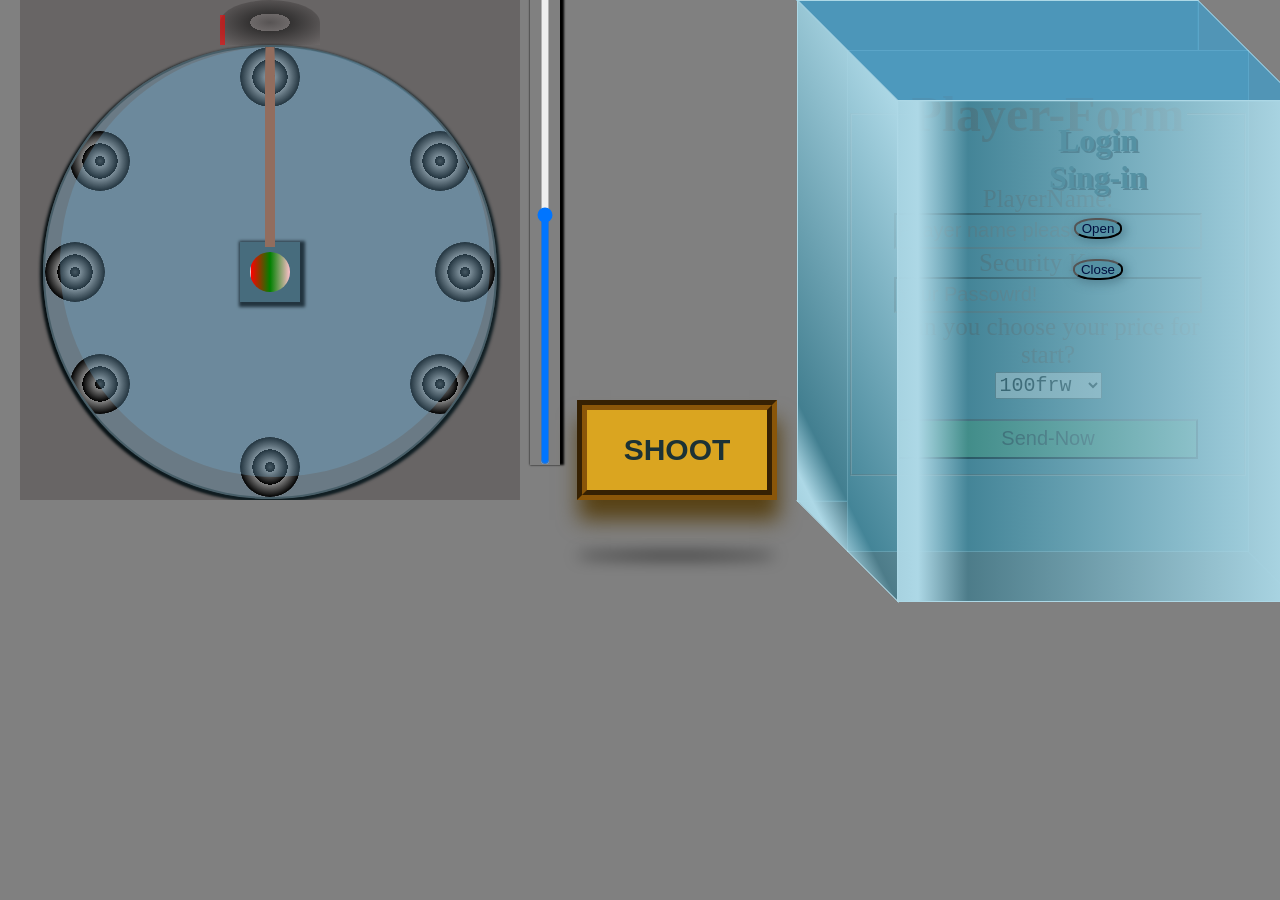
<file: circleBilliard.html>
<!DOCTYPE html>
<html lang="en">
<head>
    <meta charset="UTF-8">
    <meta http-equiv="X-UA-Compatible" content="IE=edge">
    <meta name="viewport" content="width=device-width, initial-scale=1.0">
    <title>Document</title>
    <link rel="stylesheet" href="playerStyle.css">
</head>
<body>
    <div id="w-l">
        <h1 id="win-los"></h1>
    </div>
    <!--player desk holder-->
    <div id="player-holder">
        <div id="gues-point"><div id="needl"></div></div>
        <!--wholes collection desk-->
        <div id="wholes">
            <div id="up" class="wh-div">
                <div id="f-whole" class="whole"></div>
            </div>
            <div id="up-lower-down" class="wh-div">
                <div id="s-whole" class="whole"></div>
                <div id="th-whole" class="whole"></div>
            </div>
            <div id="center" class="wh-div">
                <div id="fo-whole" class="whole"></div>
                <!--needle cricle-->
                <div id="needle-circle" class="center-circle">
                    <div id="needle-tree" class="needle">
                        <div id="ball"></div>
                        <div id="itself"></div>
                    </div>    
                </div>
                <!--end-->
                <div id="fi-whole" class="whole"></div>
            </div>
            <div id="up-bottom" class="wh-div">
                <div id="six-whole" class="whole"></div>
                <div id="se-whole" class="whole"></div>
            </div>
            <div id="bottom" class="wh-div">
                <div id="ei-whole" class="whole"></div>
            </div>
        </div>
    </div>
    <!--INPUT form tunning-->
    <br>
    <br>
    <br>
    <br>
    <label for="tunnel">
        <input type="range" id="tunnel" min="0" max="360" step="1" oninput="getRangeValue()">
    </label>
    <br>
    <button id="shoot" onmousedown="waiting()" onmouseup="shootBall()">SHOOT</button>
    <button id="start" onclick="start()">Refresh</button>
    <!--DIVISION OF CHOOSING PRICES
     AND OTHER OPTIONS FOR PLAYING THE GAME-->
    
    <div class="log-form">
        <div class="top"></div>
        <div class="left"></div>
        <div class="bottom"></div>
        <div class="right"></div>
        <div class="front" id="front">
            <h1>Login <br> Sing-in</h1>
            <button class="open-door" onclick="openDoor()">Open</button>
            <br>
            <button class="close-door" onclick="closing()">Close</button>
        </div>
        <!--form handled inside the cube-->
        <div class="form-handler" id="form">
            <form>
                <fieldset>
                    <legend><h1>Player-Form</h1></legend>
                    <label for="">PlayerName:
                        <br>
                        <input type="text" name="PlayerName" id="playername" placeholder="PLayer name please!" required>
                    </label>
                    <br>
                    <label for="password">Security Key:
                        <br> 
                        <input type="password" name="playerpassword" placeholder="Your Passowrd!" id="password" required>
                    </label>
                    <br>
                    <label for="price">Can you choose your price for start?<br>
                        <select name="prices" id="price" required>
                            <option value="100">100frw</option>
                            <option value="200">200frw</option>
                            <option value="300">300frw</option>
                            <option value="400">400frw</option>
                            <option value="500">500frw</option>
                            <option value="600">600frw</option>
                            <option value="700">700frw</option>
                            <option value="800">800frw</option>
                            <option value="900">900frw</option>
                            <option value="1000">1000frw</option>
                        </select>
                    </label>
                    <br>
                    <input type="submit" name="submit" value="Send-Now">
                </fieldset>
            </form>
        </div>
        <div class="back"></div>
    </div>

    <!--Script functions-->
</body>
<script src="onDoor.js"></script>
</html>
</file>
<file: playerStyle.css>
body{
    margin: 0;
    display: inline-flex;
    flex-direction: row;
    background: gray;
}

/*player parts holder*/
#player-holder{
    width: 500px;
    height: 500px;
    background: rgba(103, 100, 100, 0.955);
    display: inline-flex;
    flex-direction: column;
    overflow: hidden;
    margin-left: 20px;
}

/*Gues point edition*/
#gues-point{
    width: 100px;
    height: 45px;
    background: repeating-radial-gradient(
        rgba(114, 107, 107,0.5) 20px,
        rgba(0, 0, 0,0.5) 5px,
        rgba(116, 110, 110,0.5)
    );
    border-radius: 100% 100% 0 0;
    align-self: center;
}
#needl{
    display: inline-flex;
    width: 5px;
    height: 30px;
    background: rgba(255, 0, 0, 0.567);
    align-self: center;
    margin-top: 15px;
}

/*wholes container edition*/
#wholes{
    width: 450px;
    height: 450px;
    background: rgba(113, 173, 210, 0.3);
    border: 2px solid rgba(53, 80, 89, 0.645);
    align-self: center;
    border-radius: 50%;
    box-shadow: 2px 2px 3px 1px rgb(17, 31, 36), -2px 2px 3px 1px rgb(4, 13, 16);
    align-items: center;
    overflow: hidden;
    display: inline-flex;
    flex-direction: column;
    justify-content: space-between;
}
#wholes::after{
    content: "";
    width: calc(450px - 20px);
    height: calc(450px - 20px);
    position: absolute;
    background: inherit;
    border-radius: 50%;
    margin-left: 10px;
}

/*on division containing each whole in the circle*/
.wh-div{
    width: 400px;
    height: auto;
    align-self: center;
    display: flex;
    flex-direction: row;
    justify-content: space-between;
}
#center{
    width: inherit;
}
#up-lower-down{
    margin-top: -28px;
}
#up-bottom{
    margin-bottom: -28px;
}
/*Edition carried out on each c=kind of color*/
.whole{
    width: 60px;
    height: 60px;
    background: repeating-radial-gradient(
        black 30px,
        gray 5px,
        black
    );
    border-radius: 100%;
   /* border-top: 5px groove black;*/
}

/*each whole name and edition*/
#f-whole,#ei-whole{
    margin: auto;
}

/*on center needle circle containing needle tree*/
.center-circle{
    width: 60px;
    height: 60px;
    position: relative;
    background: rgb(53, 80, 89);
    box-shadow: 2px 2px 3px 3px black;
}
.needle{
    width: 10px;
    height: 450px;
    background: none;
    align-self: center;
    margin-top: -195px;
    margin-left: 25px;
    /*transform: rotate(57deg);*/
}
#itself{
    width: inherit;
    height: 220px;
    background: sienna;
    position: absolute;
    border-radius: 25% 25% 0 0;
    margin-top: -20px;
}
#ball{
    width: 40px;
    height: 40px;
    background: repeating-linear-gradient(
        90deg,
        red 1px,
        green 20px,
        pink
    );
    position: absolute;
    margin-top: 205px;
    margin-left: -15px;
    border-radius: 50%;
    z-index: 6;
}
/*OUR CSS PLAYER END HERE FOR EDITION*/




/*OTHER ADDS*/

/*3D design*/
.log-form{
    margin-left: 100px;
}
.top,.left,.bottom,.right,.front,.back,.form-handler{
    width: 400px;
    height: 500px;
    background: rgba(108, 163, 181, 0.3);
    border: 1px solid lightblue;
    position: absolute;
}
.top,.bottom{
    margin-top: 0px;
    transform: skewX(45deg);
    height: 100px;
    margin-left: -50px;
    z-index: 3;
    background: rgba(76, 155, 195, 0.839);
}
.bottom{
    z-index: 0;
    margin-top: 500px;
    background: rgb(115, 117, 118);
}
.front{
    margin-top: 100px;
    z-index: 3;
    background: repeating-linear-gradient(
        90deg,
        lightblue 20px,
        rgba(60, 127, 146, 0.692) 70px,
        lightblue
    );
    text-align: center;
    color: rgb(85, 145, 163);
    text-shadow: 2px 2px rgba(78, 125, 141, 0.737);
}
.back{
    margin-left: -100px;
    z-index: 0;
    background:rgba(60, 127, 146, 0.692) 70px
}
.left{
    transform: skewY(45deg);
    width: 100px;
    margin-top: 50px;
    margin-left: -100px;
    z-index: 3;
    background: repeating-linear-gradient(
        45deg,
        lightblue 20px,
        rgba(60, 127, 146, 0.692) 70px,
        lightblue
    );
}
.right{
    transform: skewY(45deg);
    width: 100px;
    margin-top: 50px;
    margin-left: 300px;
    z-index: 0;
    background: rgb(115, 117, 118);
}

/*form located inside the cube*/
.form-handler{
    background: rgb(85, 145, 163);
    z-index: 2;
    margin-top: 50px;
    margin-left: -50px;
    color: rgb(98, 98, 98);
    font-size: 25px;
    text-align: center;
}
input{
    width: 300px;
    height: 30px;
    font-size: 20px;
    font-family: Helvetica, sans-serif;
    background: inherit;
    color: rgb(2, 18, 14);
}
input[type="submit"]{
    width: 300px;
    height: 40px;
    background: rgba(76, 202, 76,0.5);
    margin-top: 20px;
    font-size: 20px;
    color: rgba(13, 8, 2, 0.757);
}

/*styling buttons to be clicked in certain functions*/
.open-door,.close-door{
    border-radius: 45%;
    background: rgb(85, 145, 163);
    box-shadow: 2px 2px 10px 2px rgba(78, 125, 141, 0.737);
    color: rgb(1, 15, 63);
    margin-bottom: 20px;
}
select,option{
    font-family:'Courier New', Courier, monospace;
    font-size: 20px;
}

#tunnel{
    width: 500px;
    height: 30px;
    box-shadow: 2px 2px 2px 2px black;
    transform: rotate(-90deg);
    margin-left: -225px;
    margin-top: 200px;
}
/*style for shooting actions*/
@keyframes shootingEffect{
    0%{
        margin-top: 200px;
    }
    50%{
        margin-top: 210px;
    }
    100%{
        margin-top: 200px;
    }
}
@keyframes shadowEffect{
    0%{
        margin-top: 90px;
        width: 100px;
        margin-left: -50px;
    }
    50%{
        margin-top: 100px;
        width: 200px;
        margin-left: 50;
    }
    100%{
        margin-top: 90px;
        width: 100px;
        margin-left: -50px;
    }
}
#shoot{
    width: 200px;
    height: 100px;
    background: goldenrod;
    color: rgb(28, 50, 53);
    margin-top: 400px;
    margin-left: -220px;
    margin-right: 20px;
    font-weight: bold;
    font-family: 'Segoe UI', Tahoma, Geneva, Verdana, sans-serif;
    font-size: 30px;
    box-shadow: 2px 20px 20px 0px rgb(88, 66, 21);
    animation: shootingEffect 2s infinite;
    border: 10px groove rgb(138, 86, 9);
}
#shoot::before{
    content: "";
    width: 200px;
    height: 5px;
    position: absolute;
    background: none;
    box-shadow: 2px 20px 15px 0px black;
    border-radius: 50%;
    margin-top: 100px;
    margin-left: -50px;
    animation: shadowEffect 2s infinite;
}

/*winner-looser choise*/
@keyframes texting{
    0%{
        text-shadow: 1px 1px 0px red;
        color: rgb(98, 5, 5);
    }
    50%{
        text-shadow: 2px 2px 20px red;
        color: rgb(32, 24, 10);
    }
    100%{
        text-shadow: 1px 1px 0px red;
        color: rgb(119, 6, 6);
    }
}
@keyframes winning{
    0%{
        text-shadow: 1px 1px 0px rgb(4, 118, 31);
        color: rgb(0, 193, 45);
    }
    50%{
        text-shadow: 2px 2px 20px rgb(4, 118, 31);
        color: rgb(0, 193, 45);
    }
    100%{
        text-shadow: 1px 1px 0px rgb(4, 118, 31);
        color: rgb(0, 193, 45);
    }
}
#w-l{
    width: 0px;
    height: 0px;
    background: rgba(15, 221, 22, 0.593);
    position: absolute;
    text-align: center;
    color: rgb(200, 39, 21);
    border-top: 5px solid rgba(207, 118, 2, 0.789);
    border-bottom: 5px solid rgba(198, 113, 3, 0.894);
    border-radius: 20%;
    padding-bottom: 30px;
    z-index: 7;
    margin-top: 220px;
    margin-left: 60px;
    animation: texting 2s infinite;
    overflow: hidden;
}
#start{
    width: 200px;
    height: 100px;
    background: rgb(176, 103, 8);
    color: rgb(6, 225, 253);
    margin-top: 450px;
    margin-left: -220px;
    margin-right: 20px;
    font-weight: bold;
    font-family: 'Segoe UI', Tahoma, Geneva, Verdana, sans-serif;
    font-size: 30px;
    box-shadow: 2px 20px 20px 0px rgb(88, 66, 21);
    animation: shootingEffect 2s infinite;
    border: 10px groove rgb(106, 66, 6);
    display: none;
}
#start::before{
    content: "";
    width: 200px;
    height: 5px;
    position: absolute;
    background: none;
    box-shadow: 2px 20px 15px 0px black;
    border-radius: 50%;
    margin-top: 100px;
    margin-left: -50px;
    animation: shadowEffect 2s infinite;
}
</file>
